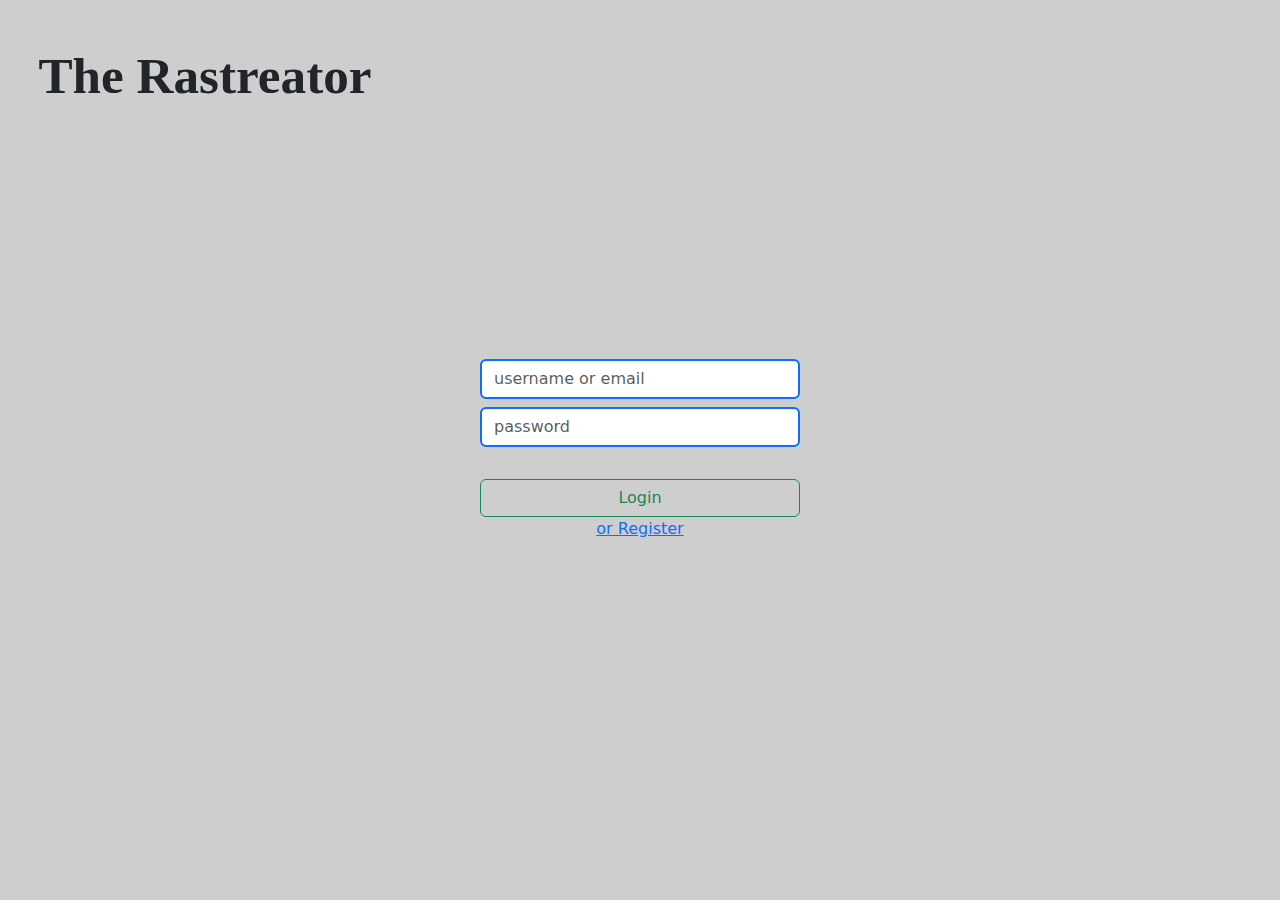
<file: standAloneFront/login/index.html>
<!DOCTYPE html>
<html lang="en">
<head>
    <meta charset="UTF-8">
    <meta name="viewport" content="width=device-width, initial-scale=1.0">
    <title>Document</title>

    <link href="https://cdn.jsdelivr.net/npm/bootstrap@5.3.3/dist/css/bootstrap.min.css" rel="stylesheet" integrity="sha384-QWTKZyjpPEjISv5WaRU9OFeRpok6YctnYmDr5pNlyT2bRjXh0JMhjY6hW+ALEwIH" crossorigin="anonymous">
    <link rel="stylesheet" href="../css/base.css">
    <script src="../js/basic.js"></script>
    <script src="./script.js"></script>
</head>
<body>
    <div class="d-flex align-items-center justify-content-center vh-100 background">
        <h1 class="title">
            The Rastreator
        </h1>
        <div class="w-25 d-flex flex-column align-items-center">
            <input type="text" class="form-control border-2 border-primary" name="username" id="username" placeholder="username or email">
            <input type="password" class="form-control mt-2 border-2 border-primary" name="password" id="password" placeholder="password">
            
            <p id="error"></p>
            <button type="button" class="btn btn-outline-success w-100 mt-3" onclick="login()">Login</button>
            <a href="../register/index.html">or Register</a>
        </div>

        <h1 id="test"></h1>
    </div>
</body>
</html>
</file>
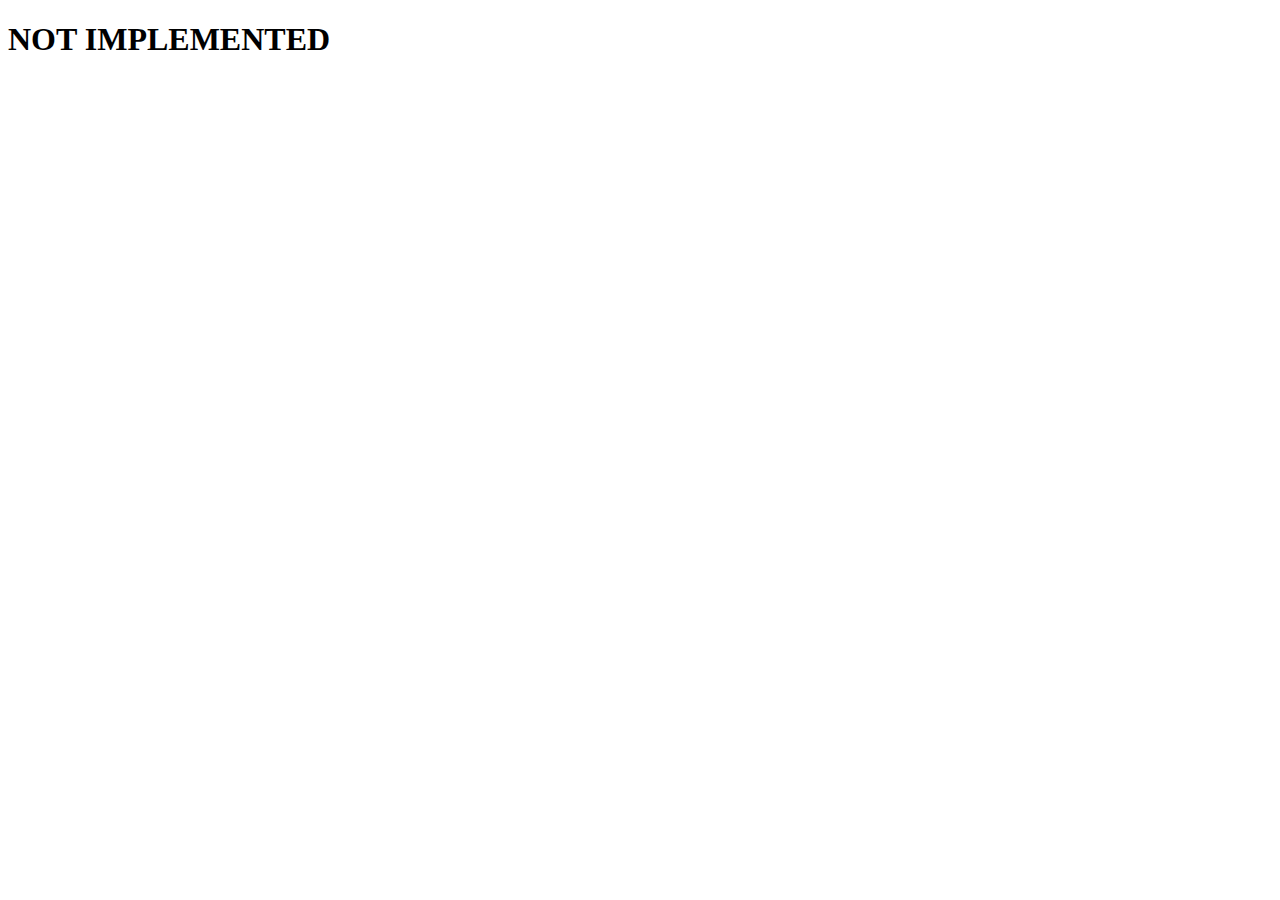
<file: standAloneFront/map/index.html>
<!DOCTYPE html>
<html lang="en">
<head>
    <meta charset="UTF-8">
    <meta name="viewport" content="width=device-width, initial-scale=1.0">
    <title>Document</title>
</head>
<body>
    <h1>NOT IMPLEMENTED</h1>
</body>
</html>
</file>
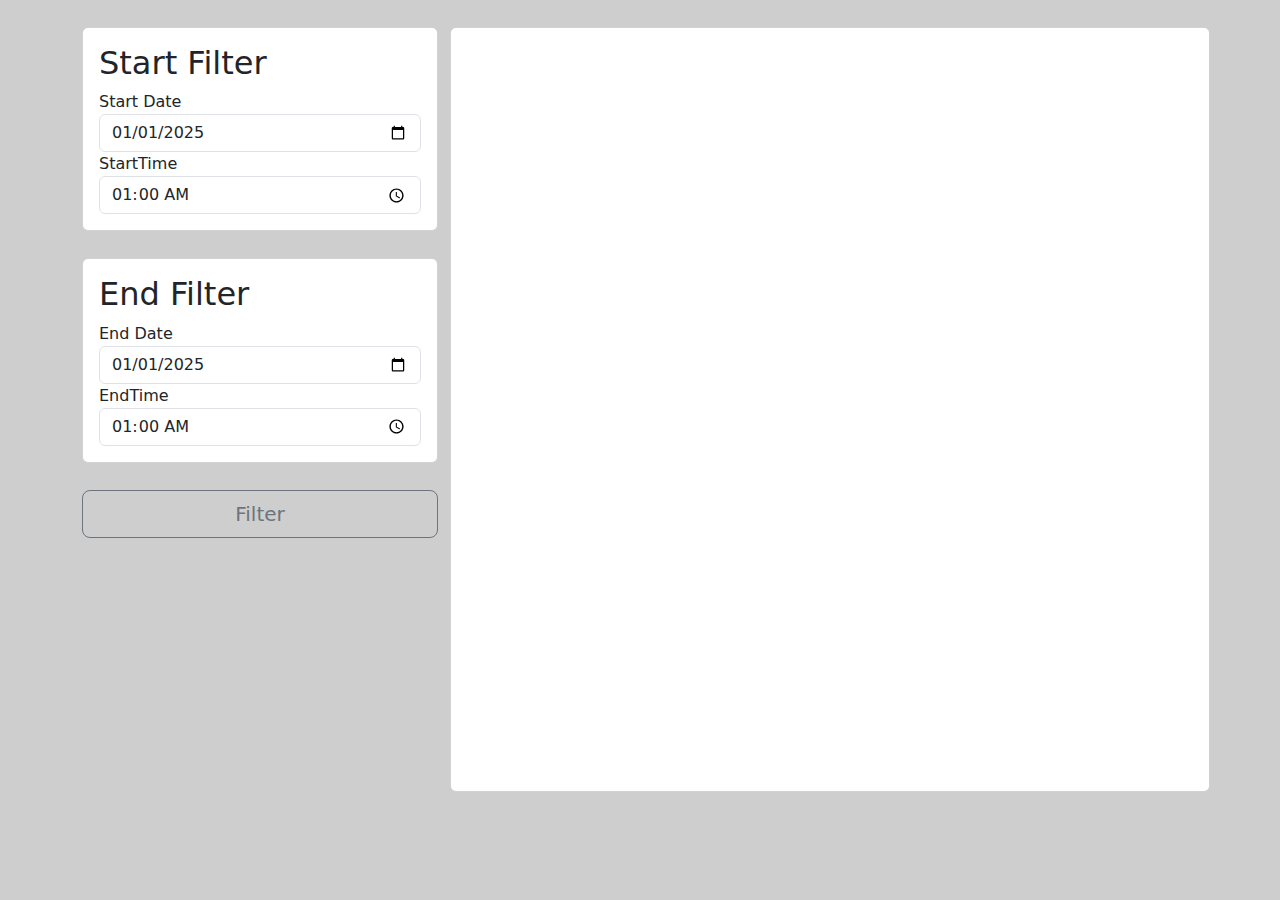
<file: standAloneFront/preview_map/index.html>
<!DOCTYPE html>
<html lang="en">

<head>
    <meta charset="UTF-8">
    <meta name="viewport" content="width=device-width, initial-scale=1.0">
    <title>Preview Map</title>

    <link href="https://cdn.jsdelivr.net/npm/bootstrap@5.3.3/dist/css/bootstrap.min.css" rel="stylesheet"
        integrity="sha384-QWTKZyjpPEjISv5WaRU9OFeRpok6YctnYmDr5pNlyT2bRjXh0JMhjY6hW+ALEwIH" crossorigin="anonymous">
    <script src="https://cdn.jsdelivr.net/npm/bootstrap@5.3.3/dist/js/bootstrap.bundle.min.js"
        integrity="sha384-YvpcrYf0tY3lHB60NNkmXc5s9fDVZLESaAA55NDzOxhy9GkcIdslK1eN7N6jIeHz"
        crossorigin="anonymous"></script>
    <script src="../js/basic.js"></script>
    <link rel="stylesheet" href="../css/base.css">
    <script src="https://code.jquery.com/jquery-3.7.1.min.js"
        integrity="sha256-/JqT3SQfawRcv/BIHPThkBvs0OEvtFFmqPF/lYI/Cxo=" crossorigin="anonymous"></script>
    <script>
        $(function () {
            $("#includedContent").load("/common/navbar.html");
        });
    </script>

    <script src="../js/map.js"></script>

</head>

<body class="background">
    <div id="includedContent"></div>

    <div class="container">

        <div class="row">

            <div class="col-4">
                <div class="card margin">
                    <div class="card-body">
                        <h2>Start Filter</h2>
                        <label for="startDate">Start Date</label>
                        <input id="startDate" class="form-control" type="date" value="2025-01-01">

                        <label for="startTime">StartTime</label>
                        <input id="startTime" class="form-control" type="time" value="01:00">
                    </div>
                </div>
                <div class="card margin">
                    <div class="card-body">
                        <h2>End Filter</h2>
                        <label for="endDate">End Date</label>
                        <input id="endDate" class="form-control" type="date" value="2025-01-01">

                        <label for="endTime">EndTime</label>
                        <input id="endTime" class="form-control" type="time" value="01:00">
                    </div>
                </div>
                <button class="btn btn-outline-secondary btn-lg margin w-100" onclick="makeMap()">Filter</button>
            </div>

            <div class="test card margin col-8" id="mapSpace"></div>
        </div>

    </div>

    <script>checkLogin()</script>

</body>

</html>
</file>
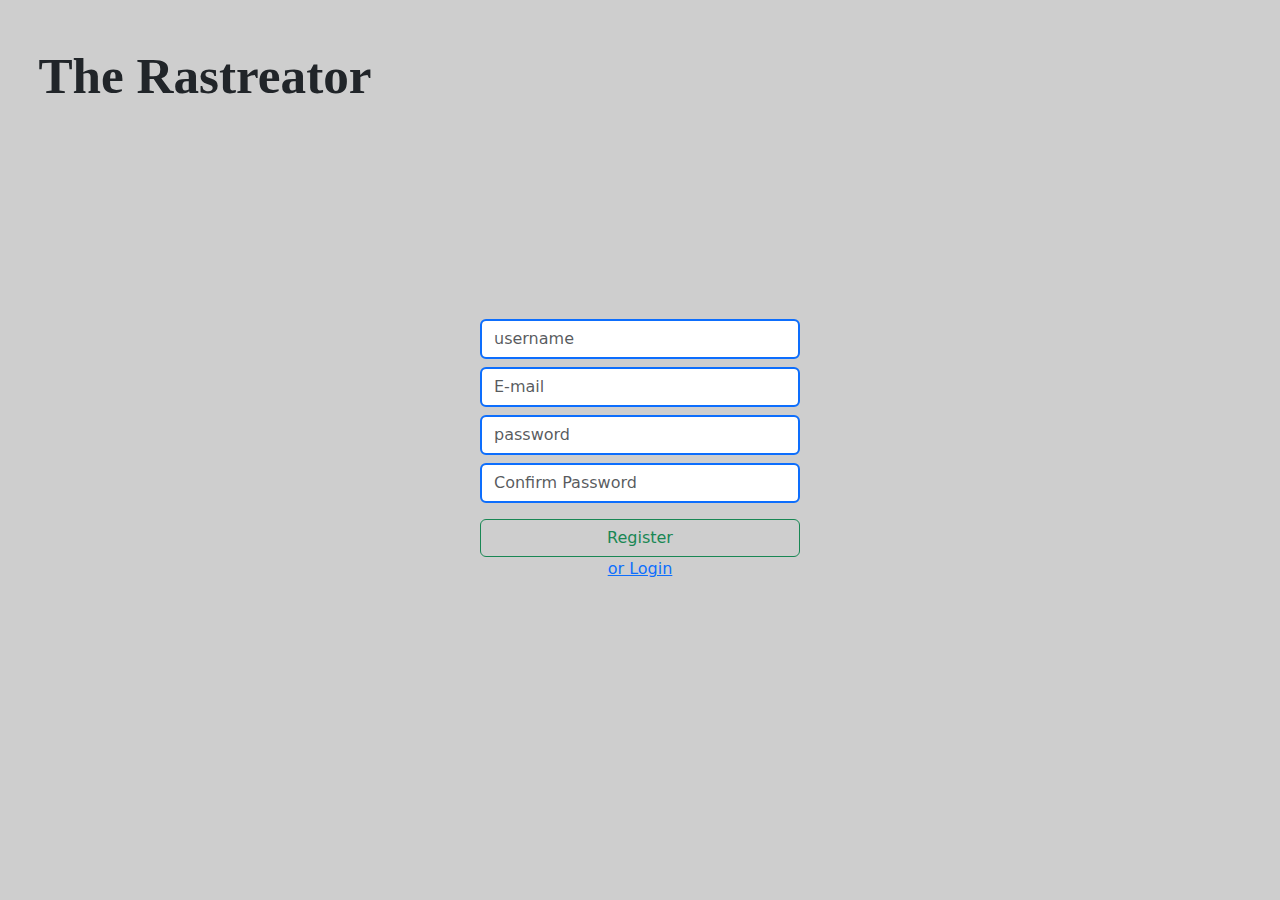
<file: standAloneFront/register/index.html>
<!DOCTYPE html>
<html lang="en">
<head>
    <meta charset="UTF-8">
    <meta name="viewport" content="width=device-width, initial-scale=1.0">
    <title>Document</title>

    <link href="https://cdn.jsdelivr.net/npm/bootstrap@5.3.3/dist/css/bootstrap.min.css" rel="stylesheet" integrity="sha384-QWTKZyjpPEjISv5WaRU9OFeRpok6YctnYmDr5pNlyT2bRjXh0JMhjY6hW+ALEwIH" crossorigin="anonymous">
    <link rel="stylesheet" href="../css/base.css">
    <script src="../js/basic.js"></script>
    <script src="./script.js"></script>
</head>
<body>
    <div class="d-flex align-items-center justify-content-center vh-100 background">
        <h1 class="title">
            The Rastreator
        </h1>
        <div class="w-25 d-flex flex-column align-items-center">
            <input type="text" class="form-control border-2 border-primary" name="username" id="username" placeholder="username">
            <input type="email" class="form-control mt-2 border-2 border-primary" name="email" id="email" placeholder="E-mail">
            <input type="password" class="form-control mt-2 border-2 border-primary" name="password" id="password" placeholder="password">
            <input type="password" class="form-control mt-2 border-2 border-primary" name="con-pass" id="confirmPassword" placeholder="Confirm Password">

            <button type="button" class="btn btn-outline-success w-100 mt-3" onclick="register()">Register</button>
            <a href="../login/index.html">or Login</a>
        </div>
    </div>
</body>
</html>
</file>
<file: standAloneFront/css/base.css>
.background{
    background-color: rgb(206, 206, 206); 
}

.title{
    font-size: 4vmax;
    font-weight: bold;
    font-family: "Georgia", Serif;
    position: fixed;
    top: 5vh;
    left: 3vw;
}


.test{
    height: 85vh;
    overflow-y: scroll;
}

.margin{
    margin-top: 3vh;
}
</file>
